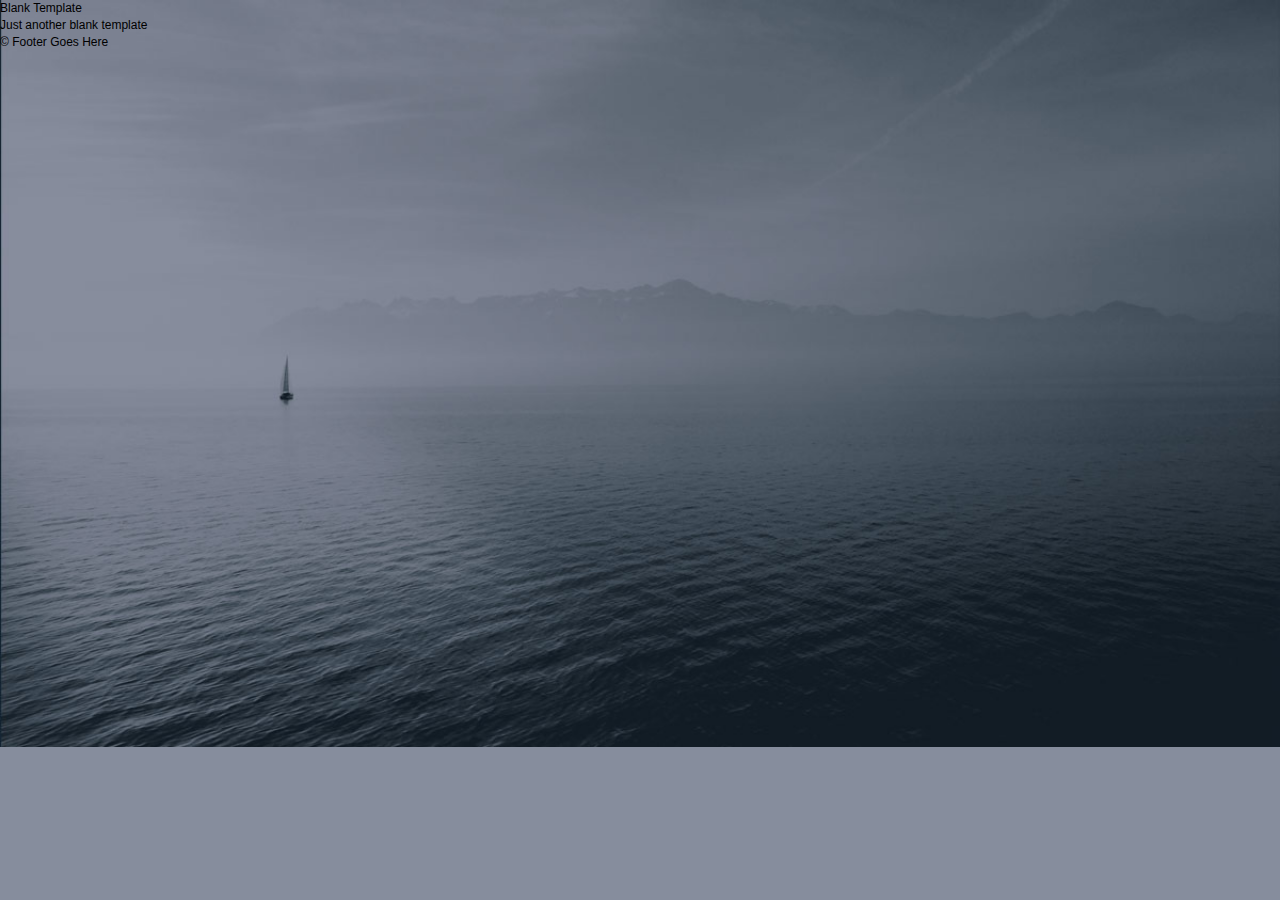
<file: relaxr/index.html>
<!DOCTYPE html>
<html lang="en">
	<head>
    	<meta charset="utf-8">
    	<!-- We haven't discussed the follow two tags in class yet -->
    	<!-- Feel free to look them up if you are curious -->
    	<meta name="description" content="Your description goes here">
    	<meta name="keywords" content="one, two, three">

		<title>Blank Template</title>

		<!-- external CSS link -->
		<link rel="stylesheet" href="css/reset.css">
		<link rel="stylesheet" href="css/style.css">

	</head>
	<body>
		<div id="container">
			<header>
				<h1>Blank Template</h1>
				<h2>Just another blank template</h2>
			</header>
			<footer>
				&copy; Footer Goes Here
			</footer>
		</div><!-- #container -->
	</body>
</html>
</file>
<file: relaxr/css/style.css>
/*
Project Name: Blank Template
Client: Your Client
Author: Your Name
Developer @GA in NYC
*/


/******************************************
/* SETUP
/*******************************************/

/* Box Model Hack */
* {
     -moz-box-sizing: border-box; /* Firexfox */
     -webkit-box-sizing: border-box; /* Safari/Chrome/iOS/Android */
     box-sizing: border-box; /* IE */
}

/* Clear fix hack */
.clearfix:after {
     content: ".";
     display: block;
     clear: both;
     visibility: hidden;
     line-height: 0;
     height: 0;
}

.clear {
  clear: both;
}

.alignright {
  float: right;
  padding: 0 0 10px 10px; /* note the padding around a right floated image */
}

.alignleft {
  float: left;
  padding: 0 10px 10px 0; /* note the padding around a left floated image */
}

/******************************************
/* BASE STYLES
/*******************************************/

body {
     color: #000;
     font-size: 12px;
     line-height: 1.4;
     font-family: Helvetica, Arial, sans-serif;
     background: url(../images/header_bg.jpg) no-repeat center top rgb(134,141,157);
      background-size: cover;
}


/******************************************
/* LAYOUT
/*******************************************/

/* Center the container */
#container {
  width: 100%;
  margin: auto;
  height: 500px;

}

header {

}

footer {

}

/******************************************
/* ADDITIONAL STYLES
/*******************************************/
</file>
